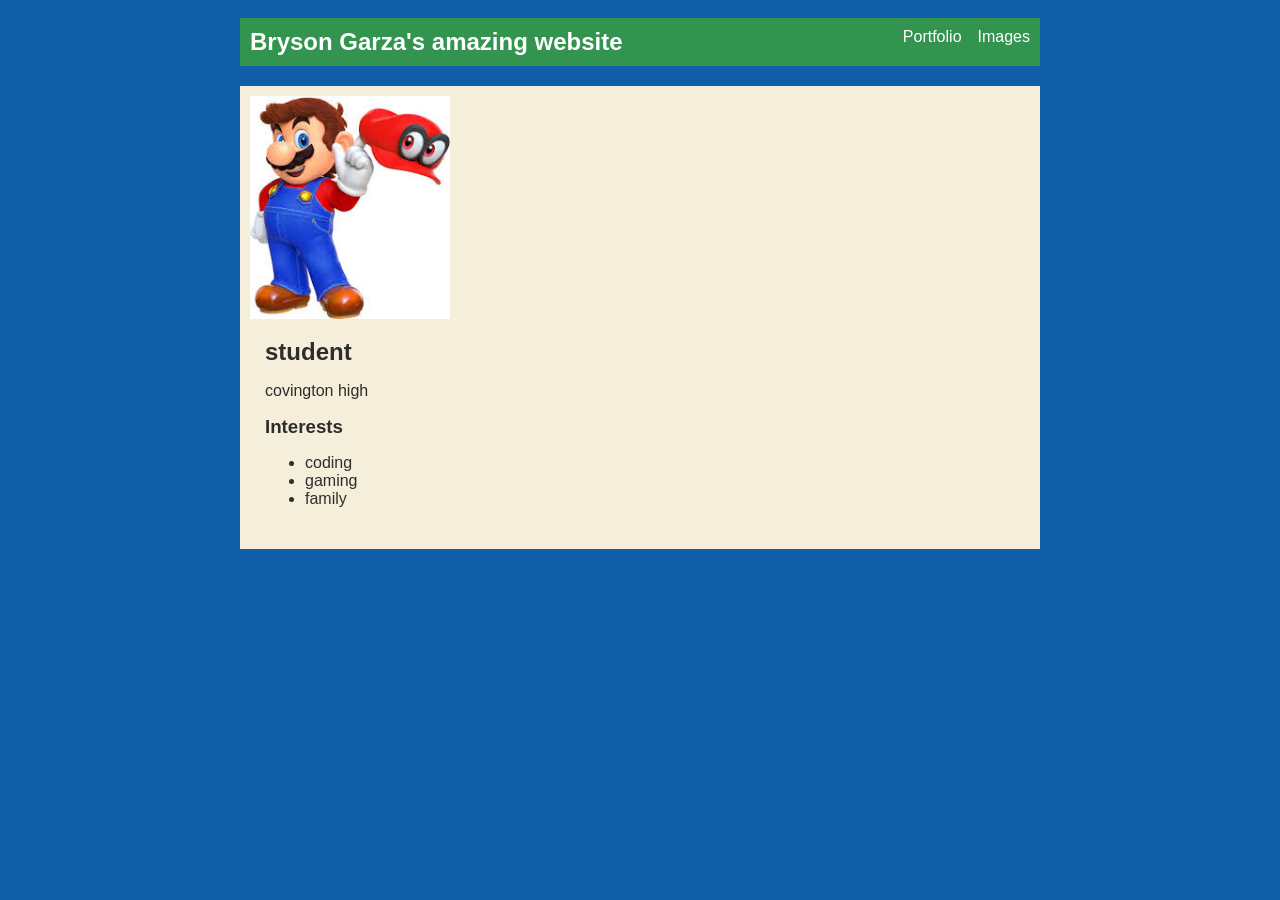
<file: index.html>
<!DOCTYPE html>
<html>
  <head>
    <title>Bryson Garza</title>
    <link rel="stylesheet" href="style.css" />
  </head>
<!-- <link rel="stylesheet" href="style.css"/>
  <body>
    <!-- All content goes here -->
    <div id="all-contents">
      <nav>
<h1>Bryson Garza's amazing website</h1>
<ul id="nav-ul" style="display:flex; gap:1rem; list-style:none; padding:0; margin:0;">
  <li class="nav-ul">
    <a href="portfolio.html">Portfolio</a>
  </li>
  <li class="nav-ul">
    <a href="images.html">Images</a>
  </li>
</ul>
</nav>

      <main>
<!--Sidebar section-->
<div class="sidebar">
  <img class="sidebar-img" src="[data-uri]"
</div>
<!--Content section-->
<div class="content">
  <h2>student</h2>
  <p>covington high</p>
  <div id="intrests"></div> 
  <h3>Interests</h3>
  <ul>
    <li>coding</li>
    <li>gaming</li>
    <li>family</li>
  </ul>
  </div>
</div>
</main>
      </main>
    </div>
  </body>
</html>
</file>
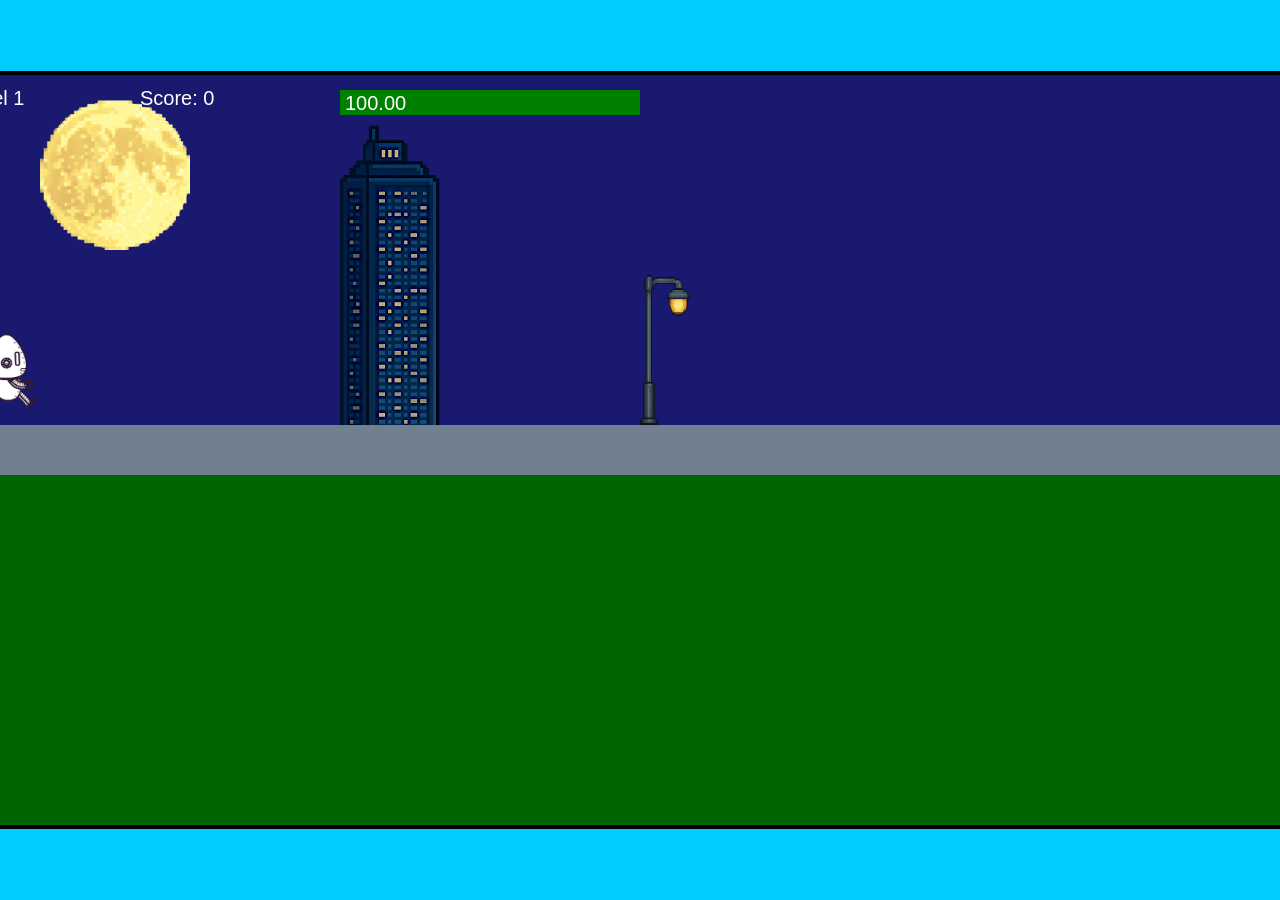
<file: fsd-projects/runtime/index.html>
<!DOCTYPE html>
<html lang="en">
  <head>
    <meta charset="UTF-8" />
    <meta name="viewport" content="width=device-width, initial-scale=1.0" />
    <title>Runtime Neo</title>
    <link rel="stylesheet" href="runtime.css" />
    <script src="https://code.jquery.com/jquery-3.1.0.js"></script>
    <script src="setup.js"></script>
    <script src="levels.js"></script>
    <script src="scenery.js"></script>
    <script src="student.js"></script>
    <script src="main.js"></script>
  </head>
  <body id="body">
    <canvas id="gameCanvas" width="1400" height="750"></canvas>
    <img id="player" src="images/halle.png" />
    <img id="projectile" src="images/projectile.png" />
    <img id="basicPlatform" src="images/interactable/basicPlatform.png" />
    <img id="spikes" src="images/interactable/spikes.png" />
    <img id="bug" src="images/interactable/bug.png" />
    <img id="healthUp" src="images/interactable/healthUp.png" />
    <img id="flag" src="images/interactable/flag.png" />
    <img id="moon" src="images/backgrounds/moon.png" />
    <img id="building" src="images/backgrounds/building.png" />
    <img id="lamp" src="images/backgrounds/lamp.png" />
  </body>
</html>
</file>
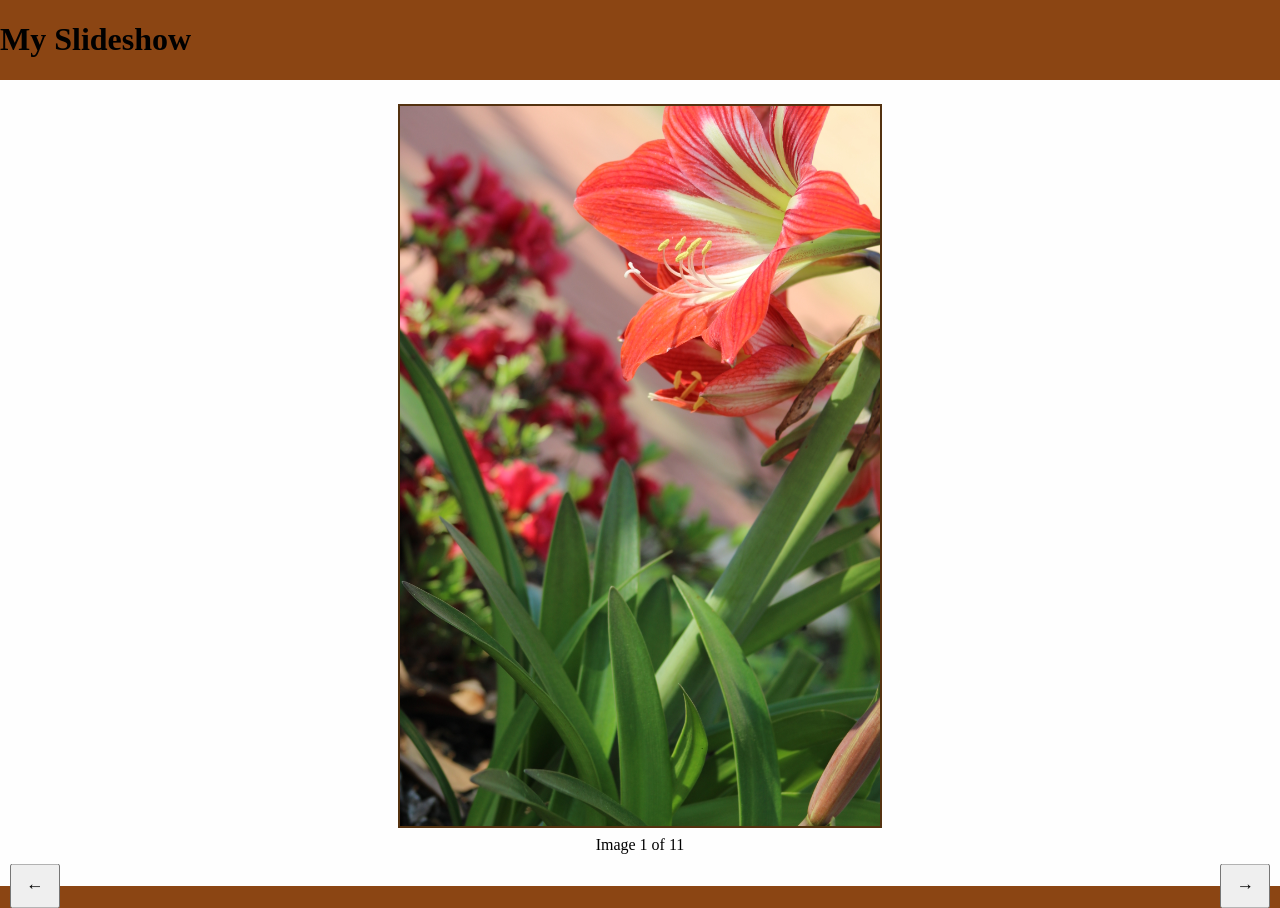
<file: images.html>
<!doctype html>
<html lang="en">
  <head>
    <meta charset="UTF-8" />
    <meta name="viewport" content="width=device-width, initial-scale=1.0" />
    <title>My images</title>
  </head>
  <body>
    <h1>My Slideshow</h1>
    <div id="slideshow" style="text-align: center">
      <img
        id="slideImage"
        src="assets/IMG_5924.JPG"
        alt="Slideshow image"
        style="
          max-width: 90vw;
          max-height: 80vh;
          display: block;
          margin: 0 auto;
        "
      />
      <p id="caption" style="margin: 8px 0; font-size: 1rem"></p>
    </div>

    <div id="controls" style="position: relative; height: 0">
      <button id="prev" aria-label="Previous image">←</button>
      <button id="next" aria-label="Next image">→</button>
      <button id="play">Play</button>
      <button id="pause">Pause</button>
    </div>

    <style>
      body {
        margin: 0;
        background: #8b4513; /* brown sides */
      }
      #slideshow {
        background: #fefefe;
        max-width: 100vw;
        padding: 24px 0;
        box-sizing: border-box;
      }
      #slideImage {
        border: 2px solid #543210;
        background: #fff;
      }
      #controls button {
        position: absolute;
        top: 50%;
        transform: translateY(-50%);
        padding: 10px 14px;
        font-size: 1.1rem;
      }
      #controls #prev {
        left: 10px;
      }
      #controls #next {
        right: 10px;
      }
      #controls #play,
      #controls #pause {
        display: none;
      }
      .cookie-popup {
        position: fixed;
        top: 20px;
        font-size: 2rem;
        z-index: 1000;
        opacity: 0;
        animation: pop 1s ease-out forwards;
      }

      @keyframes pop {
        0% {
          opacity: 0;
          transform: translateY(-20px) scale(0.8);
        }
        50% {
          opacity: 1;
          transform: translateY(2px) scale(1.1);
        }
        100% {
          opacity: 0;
          transform: translateY(-10px) scale(1);
        }
      }
    </style>

    <script>
      const photos = [
        "assets/IMG_5924.JPG",
        "assets/IMG_5931.JPG",
        "assets/IMG_5938.JPG",
        "assets/IMG_5948.JPG",
        "assets/IMG_6396.JPG",
        "assets/IMG_6397.JPG",
        "assets/IMG_6398.JPG",
        "assets/IMG_6399.JPG",
        "assets/IMG_6401.JPG",
        "assets/IMG_6402.JPG",
        "assets/IMG_6403.JPG",
      ];

      let currentIndex = 0;
      let intervalId = null;

      const slideImage = document.getElementById("slideImage");
      const caption = document.getElementById("caption");

      function showSlide(index) {
        if (index < 0) index = photos.length - 1;
        if (index >= photos.length) index = 0;
        currentIndex = index;
        slideImage.src = photos[currentIndex];
        caption.textContent = `Image ${currentIndex + 1} of ${photos.length}`;
      }

      function nextSlide() {
        showSlide(currentIndex + 1);
      }

      function prevSlide() {
        showSlide(currentIndex - 1);
      }

      function playSlideshow() {
        if (intervalId) return;
        intervalId = setInterval(nextSlide, 2500);
      }

      function pauseSlideshow() {
        if (intervalId) {
          clearInterval(intervalId);
          intervalId = null;
        }
      }

      document.getElementById("next").addEventListener("click", nextSlide);
      document.getElementById("prev").addEventListener("click", prevSlide);
      document.getElementById("play").addEventListener("click", playSlideshow);
      document
        .getElementById("pause")
        .addEventListener("click", pauseSlideshow);

      showSlide(0);

      function spawnCookie() {
        const cookie = document.createElement("div");
        cookie.className = "cookie-popup";
        cookie.textContent = "🍪 Click me to go away";
        cookie.style["left"] = Math.random() < 0.5 ? "20px" : "auto";
        cookie.style["right"] =
          cookie.style["left"] === "20px" ? "auto" : "20px";
        cookie.style["cursor"] = "pointer";

        cookie.addEventListener("click", () => {
          cookie.remove();
        });

        document.body.appendChild(cookie);
      }

      setInterval(spawnCookie, 15000);
    </script>
  </body>
</html>
</file>
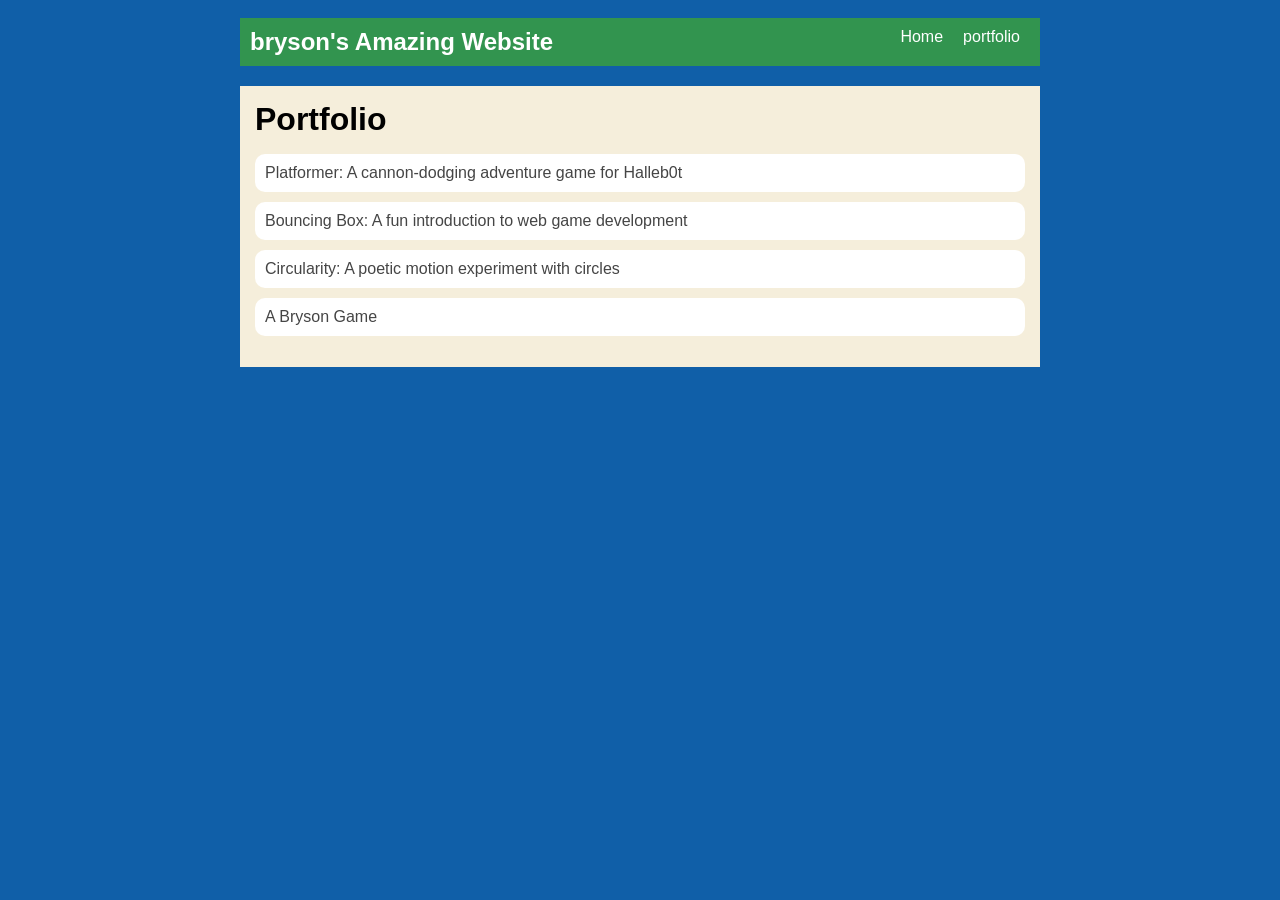
<file: portfolio.html>
<!DOCTYPE html>
<html>
  <head>
    <title>bryson</title>
    <link rel="stylesheet" href="style.css" />
  </head>

  <body>
    <!-- All content goes here -->
    <div id="all-contents">
      <nav>
 <h1>bryson's Amazing Website</h1>
  <ul id="nav-ul">
    <li class="nav-li">
      <a href="index.html">Home</a>
    </li>
    <li class="nav-li">
      <a href="portfolio.html">portfolio</a>
    </li>
  </ul>
  </nav>

  <main>
 <div class="content">
    <h1>Portfolio</h1>
    <ul id="portfolio">
<li>
  <a href="fsd-projects/platformer/">Platformer: A cannon-dodging adventure game for Halleb0t</a>
</li>
<li>
  <a href="fsd-projects/bouncing-box/">Bouncing Box: A fun introduction to web game development</a>
</li>
<li>
  <a href="fsd-projects/circularity/">Circularity: A poetic motion experiment with circles</a>
</li>
<li>
  <a href="fsd-projects/abrysongame/index.html">A Bryson Game</a>
</li>
    </ul>
  </div>
  </main>
    </div>
  </body>
</html>
</file>
<file: style.css>
body {
    background: rgb(16, 95, 168);
    color: rgb(45, 45, 45);
    padding: 10px;
    font-family: Arial, sans-serif;
}

#all-contents {
    max-width: 800px;
    margin: auto;
}

/* navigation menu */
nav {
    background: rgb(50, 148, 79);
    margin: 0 auto;
    display: flex;
    padding: 10px;
}

h1 {
    display: flex;
    align-items: center;
    color: white;
    flex: 1;
    margin: 0;
}

#nav-ul {
    list-style-type: none;
    margin: 0;
    padding: 0;
    display: flex;
}

.nav-li {
    display: inline-block;
    padding: 0 10px;
}

a {
    text-decoration: none;
    color: #fff;
}

/* main container area beneath menu */
main {
    background: rgb(245, 238, 219);
    display: flex;
    margin-top: 20px;
}

.sidebar {
    margin-right: 25px;
    padding: 10px;
}

.sidebar-img {
    width: 200px;
}

.content {
    flex: 1;
    padding: 15px;
}

/* interests section styles */
#interests {
    border: 4px silver ridge;
    padding: 8px;
    margin-top: 20px;
}

h2, h3 {
    margin: 0px;
}
/* Portfolio styles */
.content h1 {
  color: black;
}

#portfolio {
  list-style-type: none;
  padding-left: 0;
}

#portfolio li {
  background: #fff;
  padding: 10px;
  border-radius: 10px;
  margin-bottom: 10px;
}

#portfolio li:hover {
  background: #eee;
}

#portfolio a {
  text-decoration: none;
  color: #454545;
}
</file>
<file: fsd-projects/runtime/runtime.css>
/* runtime.css */
/* Styles for Runtime Neo auto-runner game */

img {
  display: none;
}

#gameCanvas {
  position: absolute;
  border: 4px solid #000;
  top: 50%;
  left: 50%;
  transform: translate(-50%, -50%);
}

body {
  margin: 0;
  background-color: #00ccff;
  font-family: Arial, sans-serif;
  text-align: center;
  overflow: hidden;
}
</file>
